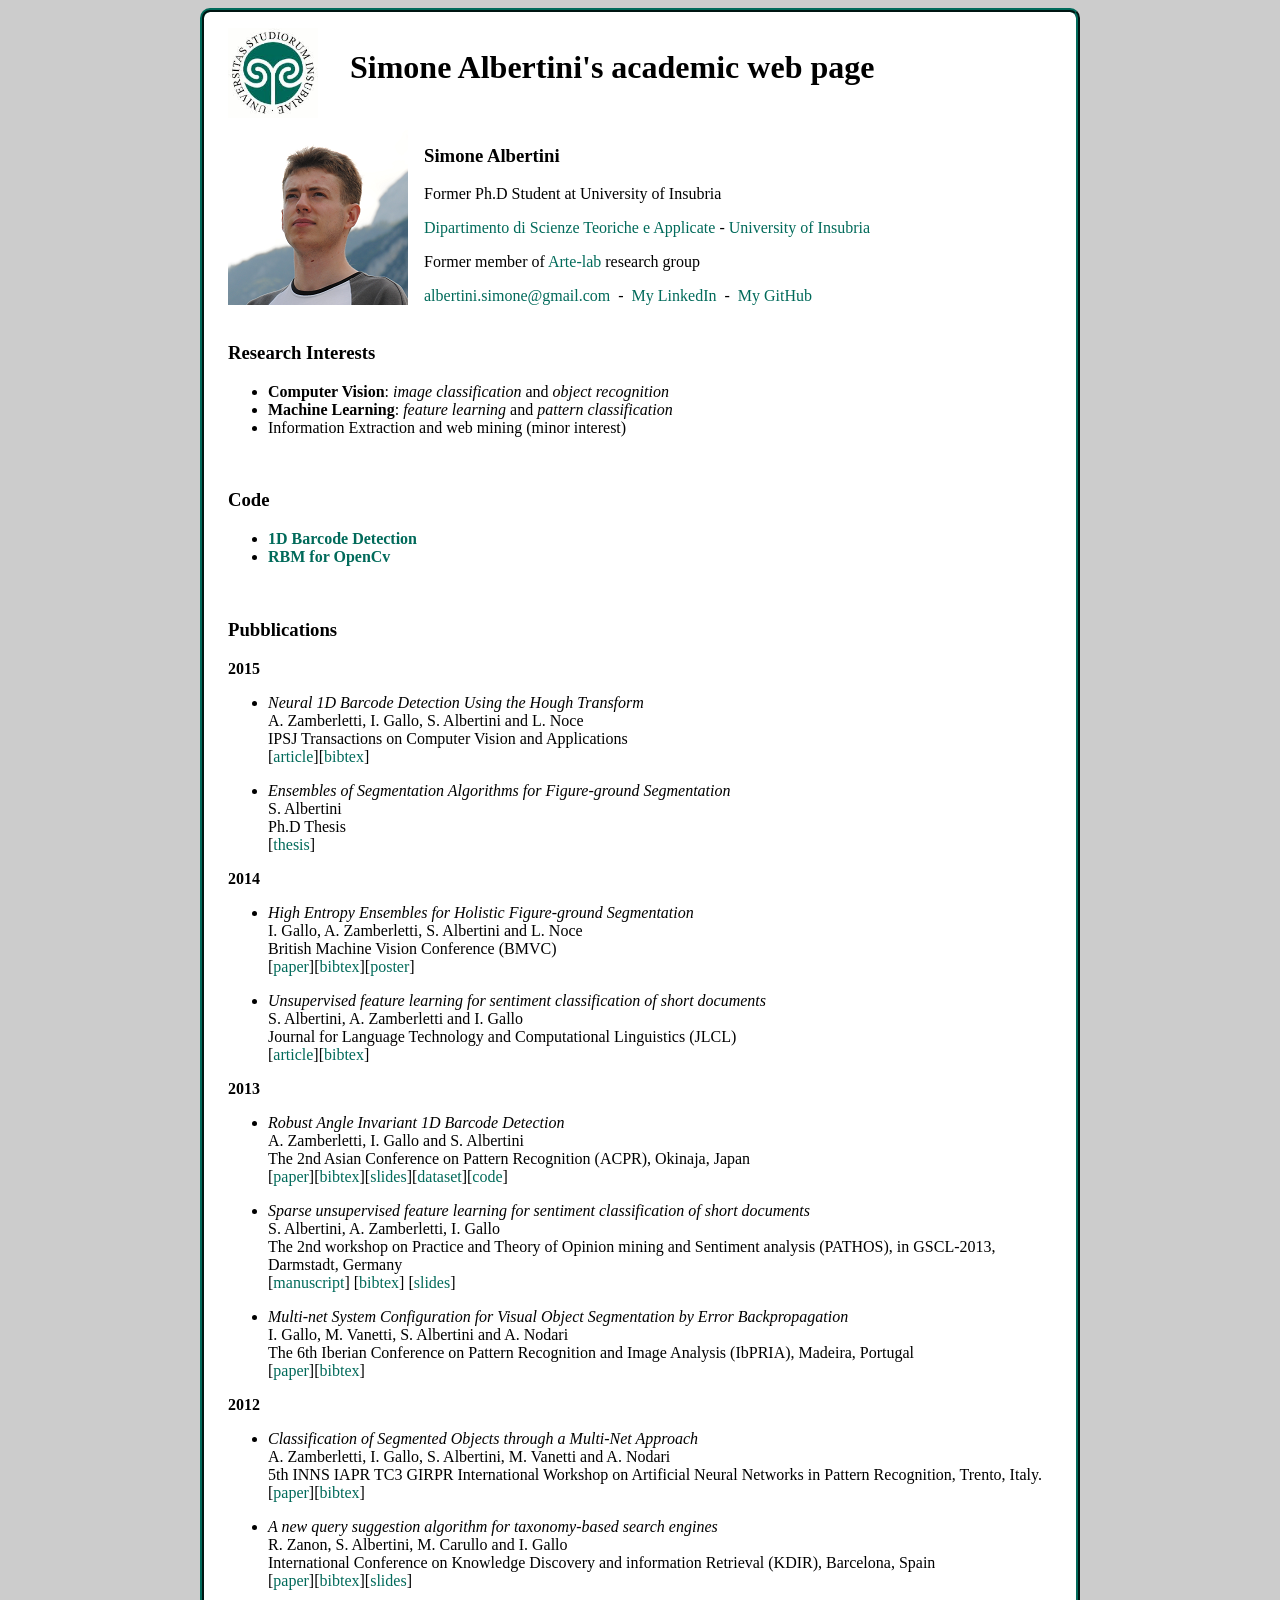
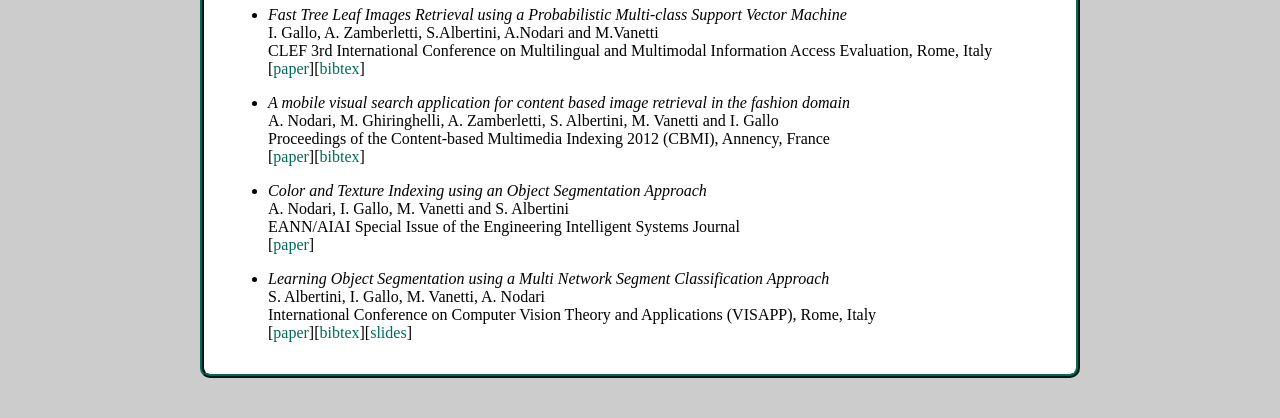
<file: index.html>
<!DOCTYPE html PUBLIC "-//W3C//DTD XHTML 1.0 Transitional//EN" "http://www.w3.org/TR/xhtml1/DTD/xhtml1-transitional.dtd">
<html xmlns="http://www.w3.org/1999/xhtml" xml:lang="en" lang="en">
	<head>
		<meta http-equiv="Content-Type" content="text/html; charset=utf-8" />
		<meta name="description" content="Simone Albertini's academic personal page while working for University of Insubria - DiSTA. Resources, Papers, code, bibtex and slides.">
		<meta name="keywords" content="insubria uninsubria dista paper code slides bibtex gallo thesis phd">
		<title>Simone Albertini, Ph.D - University of Insubria</title>
		<link rel="stylesheet" type="text/css" href="style.css">
		<script type="text/javascript">
		//<![CDATA[
		var searchElement = function (tagName, className) {
			var links = document.getElementsByTagName(tagName);
			var toReturn = new Array();
			for (var i=0 ; i < links.length ; i++) {
				if (links[i].className == className)
					toReturn.push(links[i]);
			}
			return toReturn;
		}
		
		var liamEneddiHnu = function(aTag) {
			var am = "ma";
			var tir = "rit";
			var ddo = "o:";
			var liame = aTag.href;
			liame = liame.replace("w"+tir+"e-t"+ddo, am+"ilt"+ddo);
			liame = liame.replace(/-dot-/g,'.');
			liame = liame.replace(/-at-/g,'@');
			aTag.href = liame;

			var text = aTag.innerHTML;
			text = text.replace(/ dot /g,'.');
			text = text.replace(/ at /g,'@');
			aTag.innerHTML = text;
		}
		
		
		window.onload = function() {
			var sliame = searchElement('a', 'liamnedih');
			for (var i=0 ; i < sliame.length ; i++) {
				liamEneddiHnu(sliame[i]);
			}
			
		}
		//]]>
	</script>
	<script type="text/javascript">
	var counter = 0;
	function changeImg() {
		counter++;
		if (counter>5) {
			document.getElementById('portrait').src="res/portrait2.png";
			counter=0;
		}
	}

	</script>

	</head>

	<body>
	<div class="content">
		
		<img src="res/uni-logo.jpg" alt="uninsubria logo" height="90" id="uni-logo" /></td>
		<h1>&nbsp;&nbsp;Simone Albertini's academic web page</h1></td>
		
		<br/>
		<img src="res/portrait.png" alt="Simone Albertini" id="portrait" onclick="changeImg()" /></td>
		<div id="personal-info">
			<h3>Simone Albertini</h3>
			<p>Former Ph.D Student at University of Insubria</p>
			<a target="_blank" href="http://www4.uninsubria.it/on-line/home/naviga-per-struttura/dipartimenti/dipartimento-di-scienze-teoriche-e-applicate.html">Dipartimento di Scienze Teoriche e Applicate</a> - <a target="_blank" href="http://www.uninsubria.eu/">University of Insubria</a><br />
			<p>Former member of <a target="_blank" href="http://artelab.dicom.uninsubria.it/">Arte-lab</a> research group</p>
			<a class="liamnedih" href="write-to:&quot;Simone Albertini&quot; &lt;albertini-dot-simone-at-gmail-dot-com&gt;">albertini dot simone at gmail dot com</a>&nbsp;&nbsp;&dash;&nbsp;&nbsp;<a target="_blank" href="http://www.linkedin.com/pub/simone-albertini/31/625/a78">My LinkedIn</a>&nbsp;&nbsp;&dash;&nbsp;&nbsp;<a target="_blank" href="https://github.com/SimoneAlbertini">My GitHub</a><br />
		</div>

		<br clear="all" />

		<h3>Research Interests</h3>
		<ul>
			<li><strong>Computer Vision</strong>: <em>image classification</em> and <em>object recognition</em></li>
			<li><strong>Machine Learning</strong>: <em>feature learning</em> and <em>pattern classification</em></li>
			<li>Information Extraction and web mining (minor interest)</li>
		</ul>

		<br clear="all" />

		<h3>Code</h3>
		<ul>
			<li><strong><a target="_blank" href="https://github.com/SimoneAlbertini/BarcodeDetectionHough">1D Barcode Detection</a></strong></li>
			<li><strong><a target="_blank" href="https://github.com/SimoneAlbertini/RBMcpp">RBM for OpenCv</a></strong></li>
		</ul>

		<br clear="all" />

		<h3>Pubblications</h3>
		<strong>2015</strong>
		<ul>
			<li><p><em>Neural 1D Barcode Detection Using the Hough Transform</em><br/>
						A. Zamberletti, I. Gallo, S. Albertini and L. Noce<br/>
						IPSJ Transactions on Computer Vision and Applications<br/>
						[<a href="https://www.jstage.jst.go.jp/article/ipsjtcva/7/0/7_1/_pdf">article</a>][<a href="http://artelab.dista.uninsubria.it/res/research/bibtex/2015/2015_zamberletti_ipsj.txt">bibtex</a>]
				</li>
		</ul>
		<ul>
			<li><p><em>Ensembles of Segmentation Algorithms for Figure-ground Segmentation</em><br/>
						S. Albertini<br/>
						Ph.D Thesis<br/>
						[<a href="res/papers/2015/phd_thesis_albertini.pdf">thesis</a>]
				</li>
		</ul>
		<strong>2014</strong>
		<ul>
			<li><p><em>High Entropy Ensembles for Holistic Figure-ground Segmentation</em><br/>
					I. Gallo, A. Zamberletti, S. Albertini and L. Noce<br/>
					British Machine Vision Conference (BMVC)<br/>
					[<a href="http://artelab.dista.uninsubria.it/res/research/papers/2014/2014_gallo_bmvc.pdf">paper</a>][<a href="http://artelab.dista.uninsubria.it/res/research/bibtex/2014/2014_gallo_bmvc.txt">bibtex</a>][<a href="http://artelab.dista.uninsubria.it/res/research/others/2014/2014_poster_gallo_bmvc.pdf">poster</a>]
			</li>
			<li><p><em>Unsupervised feature learning for sentiment classification of short documents</em><br/>
					S. Albertini, A. Zamberletti and I. Gallo<br/>
					Journal for Language Technology and Computational Linguistics (JLCL)<br/>
					[<a href="http://artelab.dista.uninsubria.it/res/research/articles/2014/2014_albertini_jlcl.pdf">article</a>][<a href="http://artelab.dista.uninsubria.it/res/research/bibtex/2014/2014_albertini_jlcl.txt">bibtex</a>]
			</li>
		</ul>
		
		<strong>2013</strong>
		<ul>
			<li><p><em>Robust Angle Invariant 1D Barcode Detection</em><br/>
					A. Zamberletti, I. Gallo and S. Albertini<br/>
					The 2nd Asian Conference on Pattern Recognition (ACPR), Okinaja, Japan<br/>
					[<a href="http://artelab.dista.uninsubria.it/res/research/papers/2013/2013_zamberletti_acpr.pdf">paper</a>][<a href="http://artelab.dista.uninsubria.it/res/research/bibtex/2013/2013_zamberletti_acpr.txt">bibtex</a>][<a href="http://artelab.dista.uninsubria.it/res/research/others/2013/2013_zamberletti_acpr.pdf">slides</a>][<a href="http://artelab.dicom.uninsubria.it/downloads/datasets/barcode/hough_barcode_1d/hough_barcode_1d.html">dataset</a>][<a href="https://github.com/SimoneAlbertini/BarcodeDetectionHough">code</a>]
			</li>
			<li><p><em>Sparse unsupervised feature learning for sentiment classification of short documents</em><br/>
					S. Albertini, A. Zamberletti, I. Gallo<br/>
					The 2nd workshop on Practice and Theory of Opinion mining and Sentiment analysis (PATHOS), in GSCL-2013, Darmstadt, Germany<br/>
					[<a href="http://artelab.dista.uninsubria.it/res/research/papers/2013/2013_albertini_pathos.pdf" >manuscript</a>]
					[<a href="/res/bibtex/2013/2013_albertini_pathos.txt" >bibtex</a>]
					[<a href="http://artelab.dista.uninsubria.it/res/research/others/2013/2013_albertini_pathos.pdf" >slides</a>]
			</li>
			<li><p><em>Multi-net System Configuration for Visual Object Segmentation by Error Backpropagation</em><br/>
					I. Gallo, M. Vanetti, S. Albertini and A. Nodari<br/>
					The 6th Iberian Conference on Pattern Recognition and Image Analysis (IbPRIA), Madeira, Portugal<br/>
					[<a href="http://artelab.dista.uninsubria.it/res/research/papers/2013/2013_gallo_ibpria.pdf">paper</a>][<a href="http://dblp.uni-trier.de/rec/bibtex/conf/ibpria/GalloVAN13">bibtex</a>]</p>
			</li>
		</ul>
		<strong>2012</strong>
		<ul>
			<li><p><em>Classification of Segmented Objects through a Multi-Net Approach</em><br/>
				A. Zamberletti, I. Gallo, S. Albertini, M. Vanetti and A. Nodari<br/>
				5th INNS IAPR TC3 GIRPR International Workshop on Artificial Neural Networks in Pattern Recognition, Trento, Italy.<br/>
				[<a href="http://artelab.dista.uninsubria.it/res/research/papers/2012/2012_zamberletti_annpr.pdf">paper</a>][<a href="http://dblp.uni-trier.de/rec/bibtex/conf/annpr/ZamberlettiGAVN12">bibtex</a>]</p>
			</li>
			<li><p><em>A new query suggestion algorithm for taxonomy-based search engines</em><br/>
				R. Zanon, S. Albertini, M. Carullo and I. Gallo<br/>
				International Conference on Knowledge Discovery and information Retrieval (KDIR), Barcelona, Spain<br/>
				[<a href="http://artelab.dista.uninsubria.it/res/research/papers/2012/2012_zanon_kdir.pdf">paper</a>][<a href="http://dblp.uni-trier.de/rec/bibtex/conf/ic3k/ZanonACG12">bibtex</a>][<a href="http://artelab.dista.uninsubria.it/res/research/others/2012/2012_albertini_kdir.pdf">slides</a>]</p>
			</li>
			<li><p><em>Fast Tree Leaf Images Retrieval using a Probabilistic Multi-class Support Vector Machine</em><br/>
				I. Gallo, A. Zamberletti, S.Albertini, A.Nodari and M.Vanetti<br/>
				CLEF 3rd International Conference on Multilingual and Multimodal Information Access Evaluation, Rome, Italy<br/>
				[<a href="http://artelab.dista.uninsubria.it/res/research/papers/2012/2012_gallo_clef.pdf">paper</a>][<a href="http://dblp.uni-trier.de/rec/bibtex/conf/clef/GalloZANV12">bibtex</a>]</p>
			</li>
			<li><p><em>A mobile visual search application for content based image retrieval in the fashion domain</em><br/>
				A. Nodari, M. Ghiringhelli, A. Zamberletti, S. Albertini, M. Vanetti and I. Gallo<br/>
				Proceedings of the Content-based Multimedia Indexing 2012 (CBMI), Annency, France<br/>
				[<a href="http://artelab.dista.uninsubria.it/res/research/papers/2012/2012_nodari_cbmi.pdf">paper</a>][<a href="http://dblp.uni-trier.de/rec/bibtex/conf/cbmi/NodariGZVAG12">bibtex</a>]</p>
			</li>
			<li><p><em>Color and Texture Indexing using an Object Segmentation Approach</em><br/>
				A. Nodari, I. Gallo, M. Vanetti and S. Albertini<br/>
				EANN/AIAI Special Issue of the Engineering Intelligent Systems Journal<br/>
				[<a href="http://artelab.dista.uninsubria.it/res/research/articles/2012/2012_nodari_eann.pdf">paper</a>]</p>
			</li>
			<li><p><em>Learning Object Segmentation using a Multi Network Segment Classification Approach</em><br/>
				S. Albertini, I. Gallo, M. Vanetti, A. Nodari<br/>
				International Conference on Computer Vision Theory and Applications (VISAPP), Rome, Italy<br/>
				[<a href="http://artelab.dista.uninsubria.it/res/research/papers/2012/2012_albertini_visapp.pdf">paper</a>][<a href="http://artelab.dista.uninsubria.it/res/research/bibtex/2012/2012_albertini_visapp.txt">bibtex</a>][<a href="http://artelab.dista.uninsubria.it/res/research/others/2012/2012_albertini_visapp.pdf" >slides</a>]</p>
			</li>
		</ul>
	</div>
	</body>
</html>
</file>
<file: style.css>
body {
	background-color: #ccc;
	padding-left: 15%;
	padding-right: 15%;
	padding-top: 0px;
	padding-bottom: 2em;
	color: black;
}



div.content {
	padding-top: 1em;
	padding-left: 1.5em;
	padding-right: 1.5em;
	padding-bottom: 1em;
	background-color: white;
	border-radius: 10px;
	border-style: ridge;
	border-width: 0.3em;
	border-color: #006a5a;
}

img#uni-logo,#portrait {
	float: left;
	margin-right: 1em;
}

a {
	color: #006a5a;
	text-decoration: none;
}

a:hover { text-decoration: underline; }
a:visited { color: #006a5a; }
</file>
